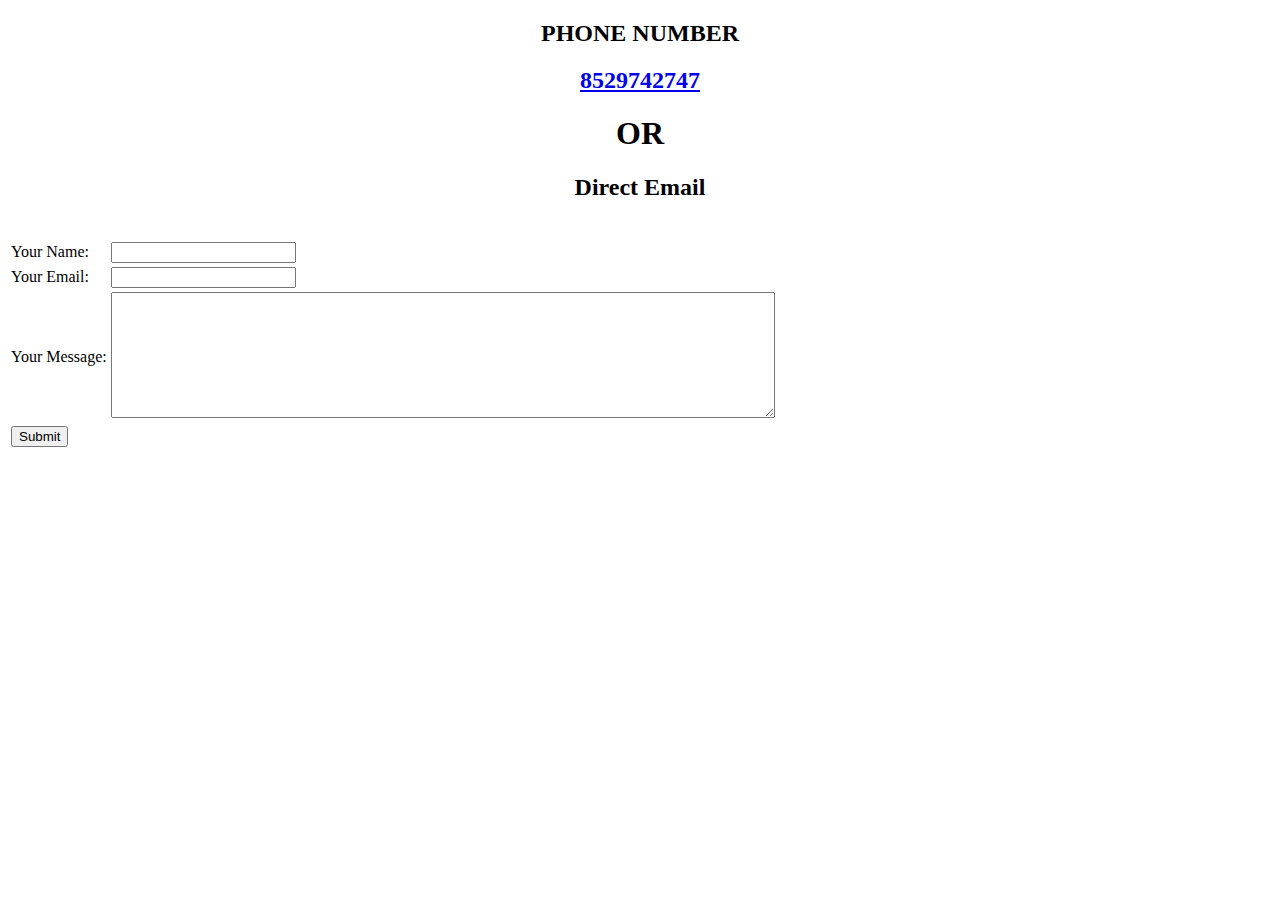
<file: mycontact.html>
<!DOCTYPE html>
<html lang="en">
<head>
    <meta charset="UTF-8">
    <meta http-equiv="X-UA-Compatible" content="IE=edge">
    <meta name="viewport" content="width=device-width, initial-scale=1.0">
    <title>My profile Details</title>
</head>
<body>
    <center>
        
        <H2>PHONE NUMBER</H2>
        <H2><a href="tel:8529742747">8529742747</a></H2>
        <H1>OR</H1>
        <H2>Direct Email</H2>
    </center>
    <br>
    <form action="mailto:inamulhaque952@gmail.com" method="post" enctype="text/plain">
        <table>
    <tr>
        <td><label>Your Name:</label></td>
        <td><input type="text" name="Your Name" value=""></td>
    </tr>    
    <tr>
        <td><label>Your Email:</label></td>
        <td><input type="email" name="Your Email" value=""></td>

    </tr>
    <tr>
    <td><label>Your Message:</label></td>
    <td><textarea name="Your Message" rows="8" cols="80"></textarea></td>
</tr>
    <tr>
        <td>
    <input type="submit" name=""  >
</td>   
</tr> 
</table>


    
    </form>
    
</body>
</html>
</file>
